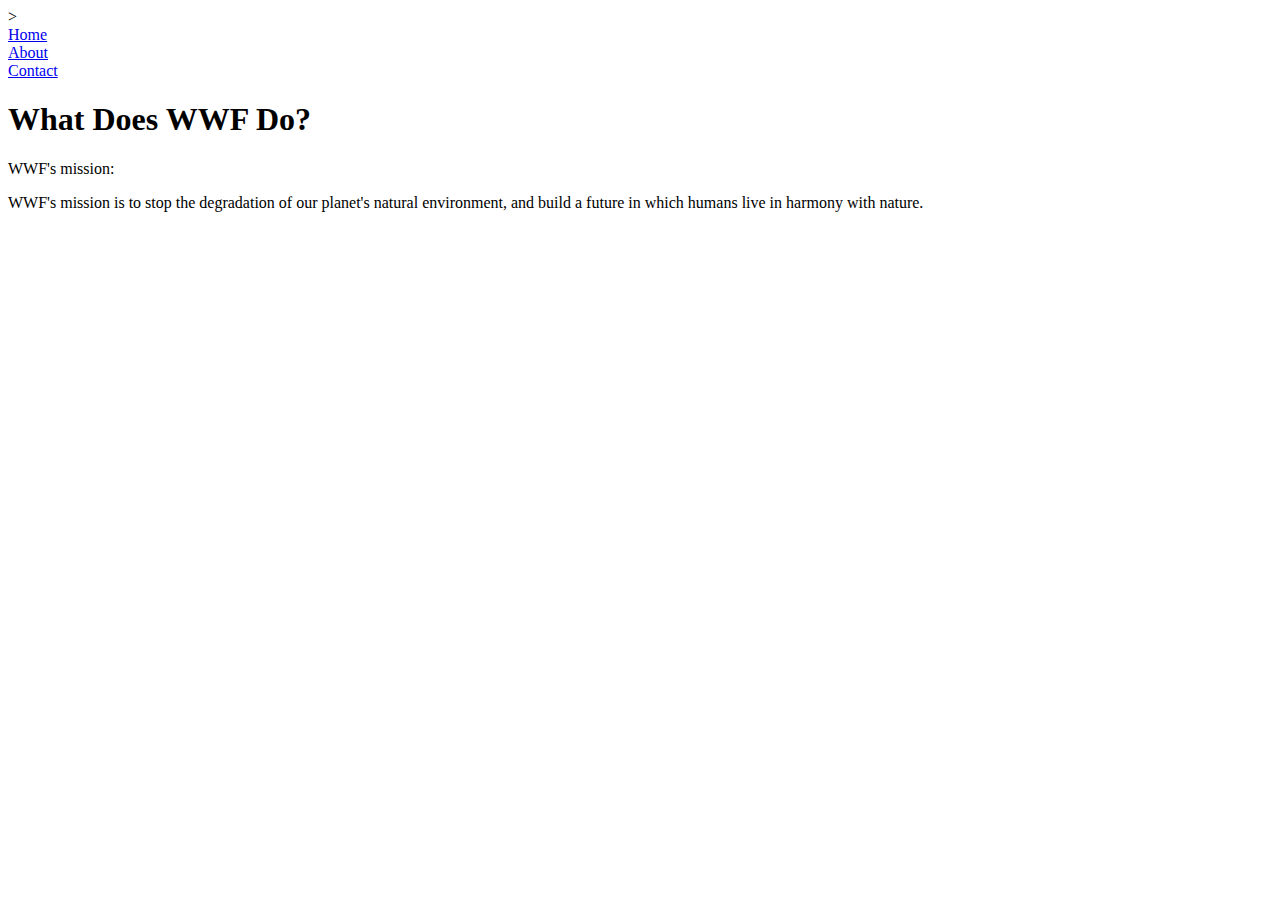
<file: bllog.html>
<!DOCTYPE html>
<html>
<head>
    <meta charset="utf-8">
    <meta http-equiv="X-UA-Compatible" content="IE=edge">
    <title>My Favorite Movies</title>
    <meta name="viewport" content="width=device-width, initial-scale=1">
    <nav class="menu"
    <ul>>
     <li><a href="#">Home</a></li>
    <li><a href="#">About</a></li>
    <li><a href="#">Contact</a></li>
</nav>
</head>
<article>
  <header>
    <h1>What Does WWF Do?</h1>
    <p>WWF's mission:</p>
  </header>
  <p>WWF's mission is to stop the degradation of our planet's natural environment,
  and build a future in which humans live in harmony with nature.</p>
</article>
<body>
</file>
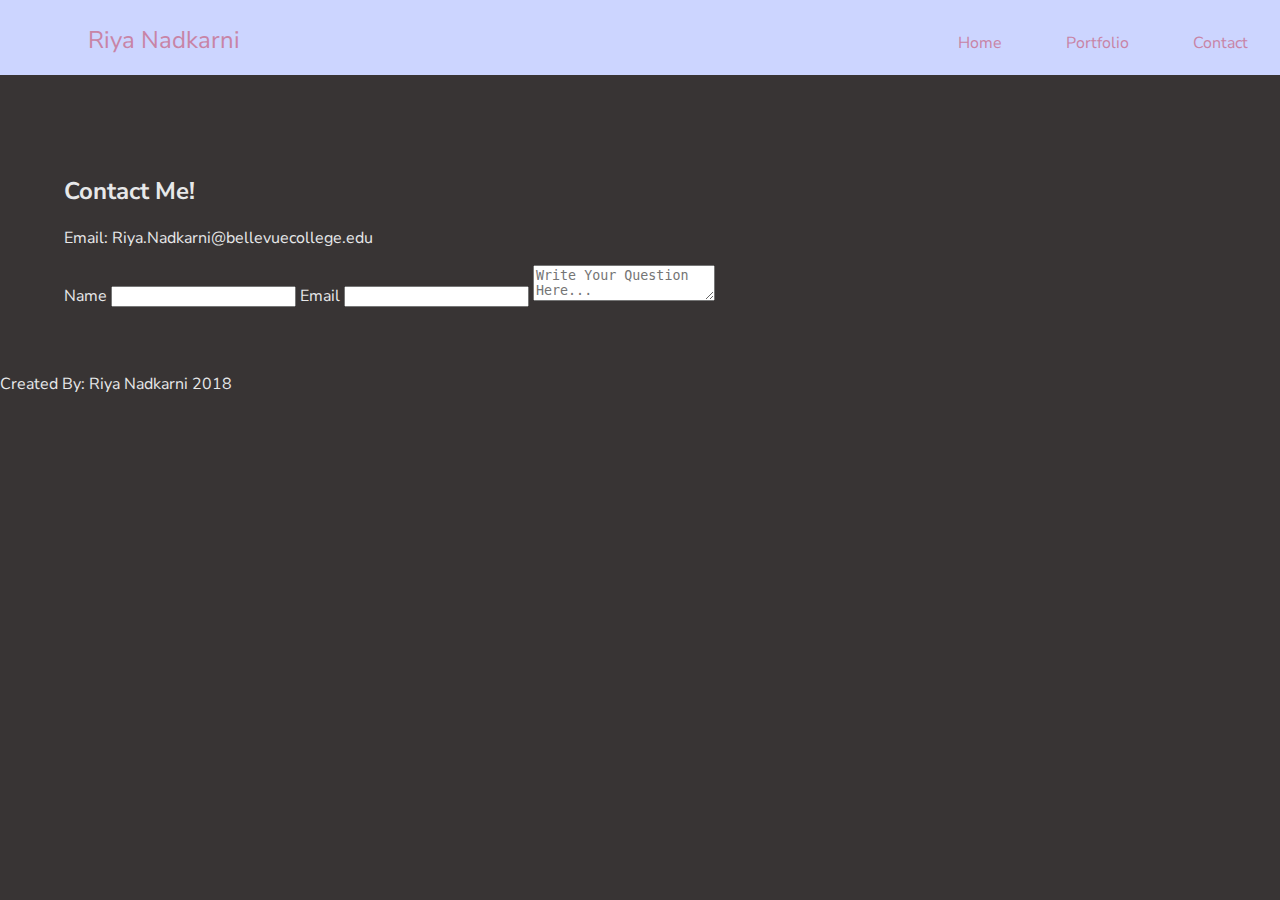
<file: contacts.html>
<!DOCTYPE html>
<html lang="en">

<head>
    <meta charset="utf-8">
    <meta http-equiv="X-UA-Compatible" content="IE=edge">
    <title>Final Assignment</title>
    <meta name="viewport" content="width=device-width, initial-scale=1">
    <link rel="stylesheet" href="styles.css">
    <link href="https://fonts.googleapis.com/css?family=Nunito+Sans" rel="stylesheet">
</head>

<body>
    <header>
        <nav class="menu">
            <ul>
                    <li id="name">Riya Nadkarni</li>
                    <li><a class="navitem" href="contacts.html">Contact</a></li>
                    <li><a class="navitem" href="portfolio.html">Portfolio</a></li>
                    <li><a class="navitem" href="indexx.html">Home</a></li>
            </ul>
        </nav>
    </header>
    <main id="main">
        <h2>
            Contact Me!
        </h2>
        <form> 
            <p>Email: Riya.Nadkarni@bellevuecollege.edu</p>
            <label>Name</label>
            <input type="text">
            <label>Email</label>
            <input type="email">
            <textarea placeholder="Write Your Question Here..."></textarea>
        </form>
    </main>
    <footer>
        <br>
        <br>
        <br>
        
        Created By: Riya Nadkarni 2018
    </footer>
</body>

</html>
</file>
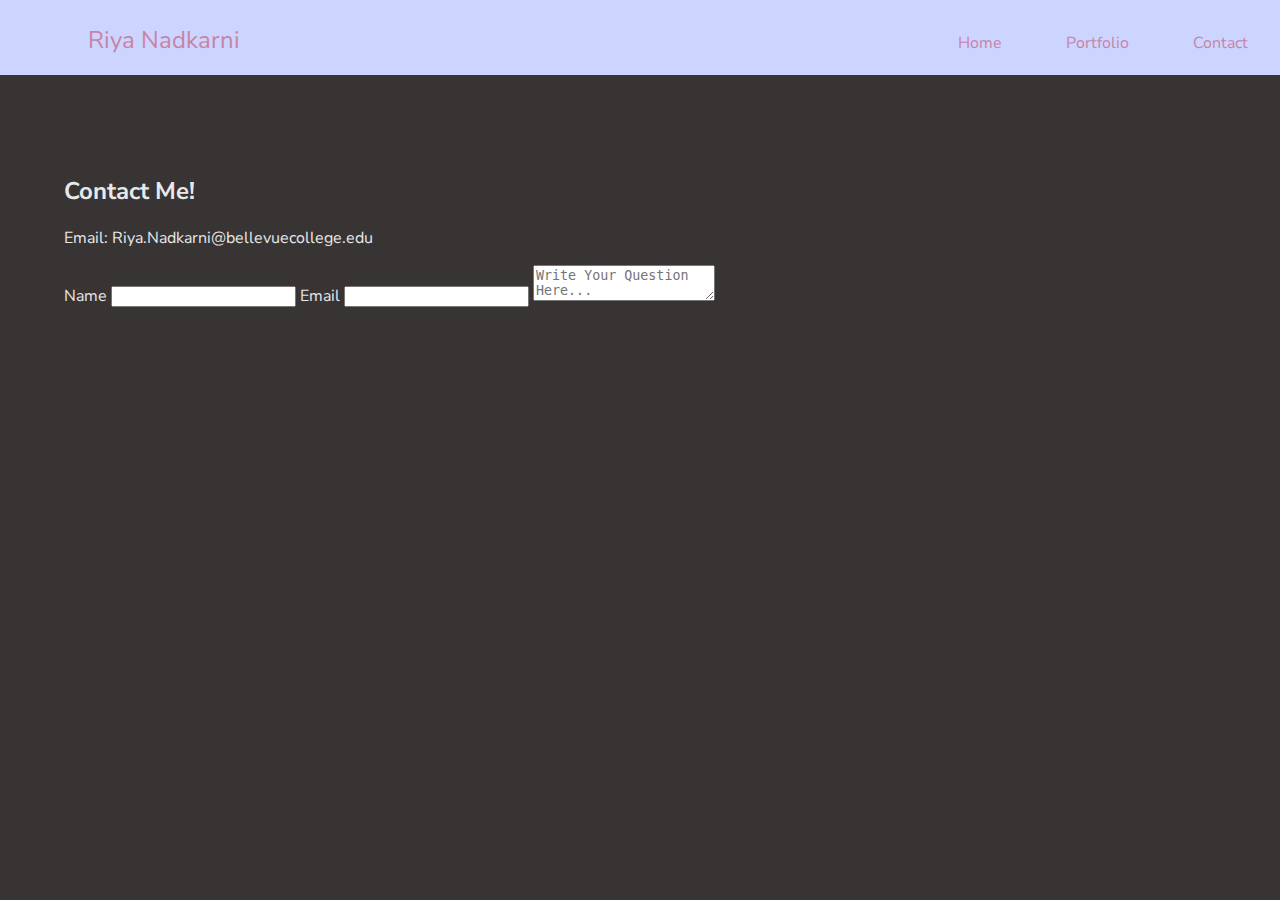
<file: indexh.html>
<!DOCTYPE html>
<html>

<head>
    <meta charset="utf-8">
    <meta http-equiv="X-UA-Compatible" content="IE=edge">
    <title>Final Assignment</title>
    <meta name="viewport" content="width=device-width, initial-scale=1">
    <link rel="stylesheet" href="styles.css">
    <link href="https://fonts.googleapis.com/css?family=Nunito+Sans" rel="stylesheet">
</head>

<body>
    <header>
        <nav class="menu">
            <ul>
                    <li id="name">Riya Nadkarni</li>
                    <li><a class="navitem" href="contacts.html">Contact</a></li>
                    <li><a class="navitem" href="portfolio.html">Portfolio</a></li>
                    <li><a class="navitem" href="indexh.html">Home</a></li>
            </ul>
        </nav>
    </header>
    <main id="main">
        <h2>
            Contact Me!
        </h2>
        <form> 
            <p>Email: Riya.Nadkarni@bellevuecollege.edu</p>
            <label>Name</label>
            <input type="text">
            <label>Email</label>
            <input type="email">
            <textarea placeholder="Write Your Question Here..."></textarea>
        </form>
    </main>
</body>

</html>
</file>
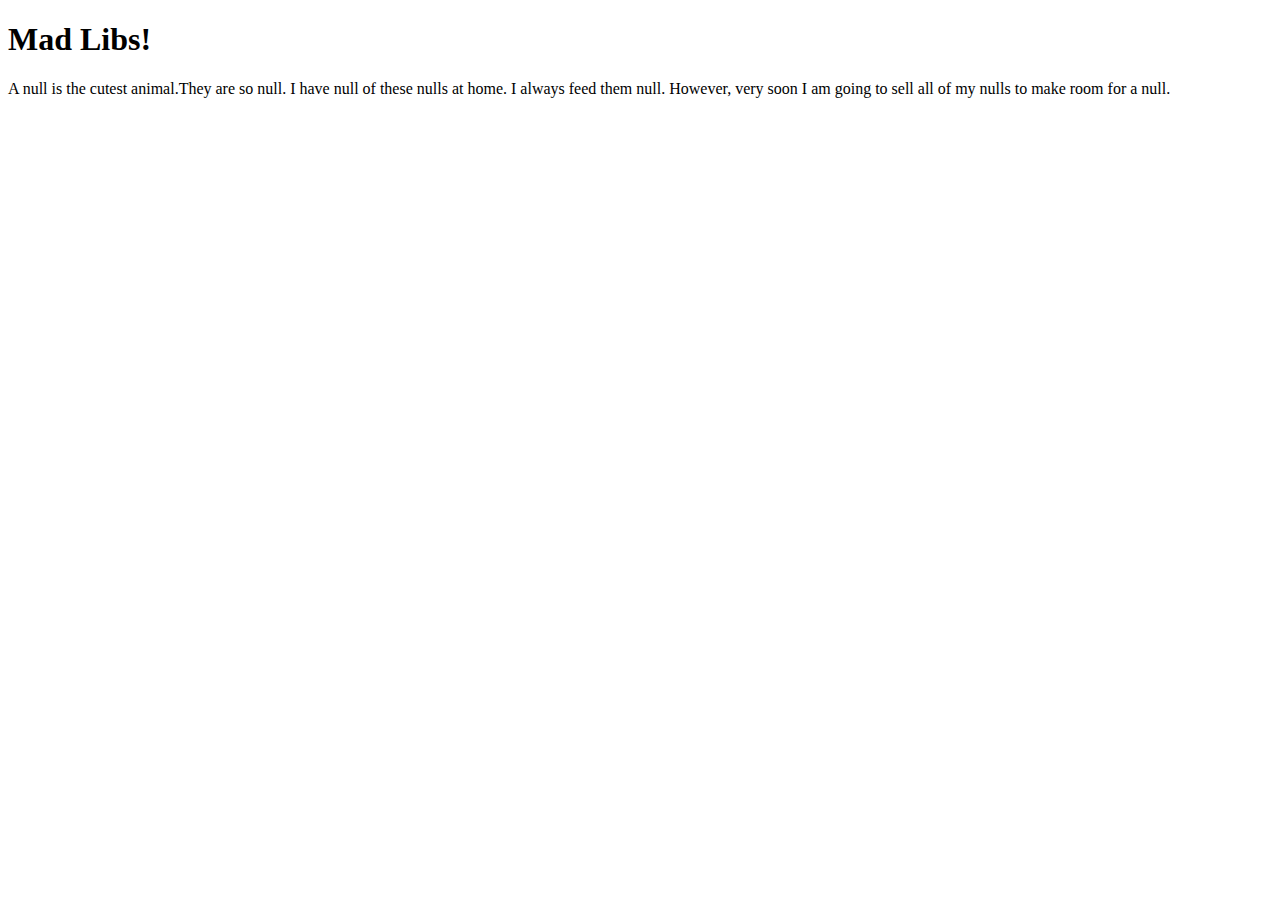
<file: madlib.html>
<!DOCTYPE html>
<html>
 <head>
  <meta charset="utf-8" />

  <title>Mad Lib JavaScript Excercise</title>

 </head>
 <body>
  <h1>Mad Libs!</h1>
  <script>
   var animal=window.prompt("Enter a Type of Animal");
   var adjective=window.prompt("Enter an Adjective");
     var number=window.prompt("Enter a Number");
    var food=window.prompt("Enter Your Favorite Food");
   var dAnimal=window.prompt("Now, Enter Your Least Favorite Animal");
   document.write("A "+animal+" is the cutest animal.They are so "+adjective+". I have "+number+" of these " +animal+"s at home. I always feed them "+food+". However, very soon I am going to sell all of my "+animal+"s to make room for a "+dAnimal+".");
   //document.write( However, very soon I am going to sell all of my "+animal+"s to make room for a "dAnimal+".");
   
   </script>
</file>
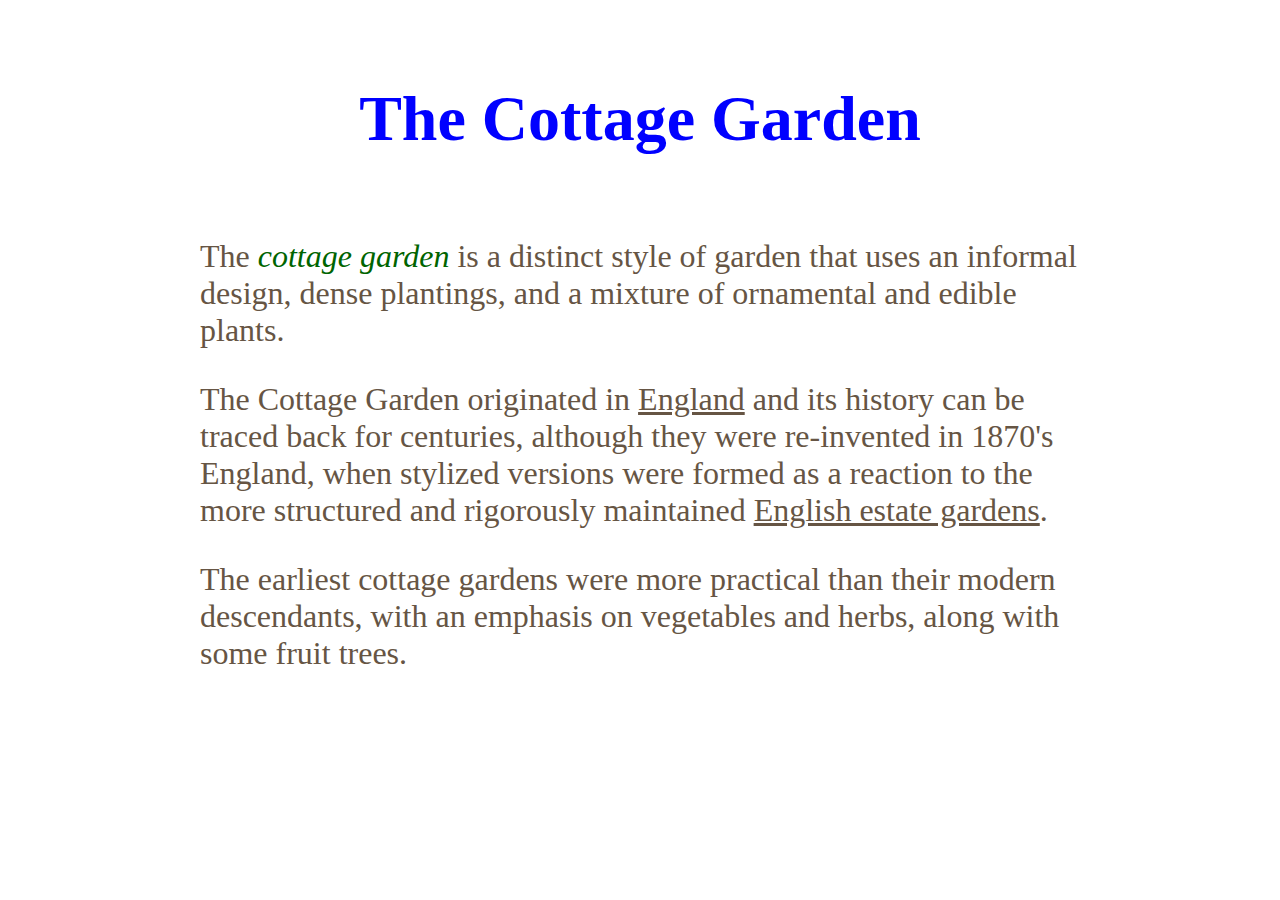
<file: mod3.html>
<!DOCTYPE html>
<html lang="en">

	<head>
		 <meta charset="utf-8">
    <meta name="description" content="Module 3 CSS practice and Cottage Garden Talk">
  <meta name="keywords" content="HTML">
 <meta name="author" content="Riya Nadkarni">
<meta name="viewport" content="width=device-width, initial-scale=1.0">
  <link rel="Stylesheet" href="style.css" type="text/css">
<link rel="stylesheet" media="screen" href="https://fontlibrary.org/face/dancing" type= "text/css"/>
		<title>Module 03</title>
	</head>
	<body>
		<h1>The Cottage Garden</h1>
		<p>The <i>cottage garden</i> is a distinct style of garden that uses an informal design, dense plantings, and a mixture of ornamental and edible plants.</p>
		<p>The Cottage Garden originated in <a href="">England</a> and its history can be traced back for centuries, although they were re-invented in 1870's England, when stylized versions were formed as a reaction to the more structured and rigorously maintained <a href="">English estate gardens</a>.</p>
		<p>The earliest cottage gardens were more practical than their modern descendants, with an emphasis on vegetables and herbs, along with some fruit trees.</p>
	</body>
</html>
</file>
<file: styles.css>
/*
23C9FF
7CC6FE
CCD5FF
E7BBE3
C884A6*/
body{
    font-family: 'Nunito Sans', sans-serif;
    margin: 0;
    background-color: #383434; 
    color: #E7E8E9;
}
#thepic{
    width: 400px;
    height: 450px;
    object-fit: contain;
    display: block;
    margin-right: 1em;
    float: left;
    margin-top: 0;

}
#Hover:hover{
font-size: 1.2em;
background-color: #CCD5FF;
}
#pink{
    float:left;
    margin-right: 16px;
    border-right: 1px solid #7CC6FE;
    padding: 10px;
}
#theparagraph{
    line-height: 1.8;
}
.animation {
    animation-duration: 10s;
    animation-name: slidein;
    animation-iteration-count: infinite;
    animation-direction: alternate;
  }
  @keyframes slidein {
    from {
      margin-left: 100%;
      width: 300%; 
    }
  
    to {
      margin-left: 0%;
      width: 100%;
    }
  }
.menu{
    width: 100%;
    height: 75px;
    background-color: #CCD5FF;
    margin-bottom: 2em;
}
header{
    position: sticky;
    top: 0;
    padding-bottom: 3em;
}
ul{
    list-style: none;
    margin: 0;
}
li{
    /* display: inline-block; */
    margin-left: 2em;
    margin-right: 2em;
    float: right;
    margin-top: 2em;
}
#name{
    float: left;
    font-size: 1.5em;
    color: #C884A6;
    margin-top: 1em;
}
.navitem{
text-decoration: none;
color: #C884A6;
}
.navitem:hover{
    font-size: 1.2em;
    font-weight: bold;
}
#PersonalSummary{
    line-height: 1.8;
    padding-top: 5em;
}
#main{
    width: 90%;
    margin: 0 auto;
}
#learned{
    margin-top: 2.5em;
    clear: both;
}
.link{
    width: 33%;
    float: left;
}
.galleryimg{
    width: 100%;
}
figcaption{
    text-align: center;
    margin-top: .5em;
    font-weight: 700;
    width: 100%;
    margin-left: 2em;
}
.desc{
    text-align: center;
    border: #C884A6 solid;
    width: 70%;
    margin-left: 2em;
}
footer{
    margin-bottom: 6em;
}
</file>
<file: style.css>
body {
				font-family: Helvetica, Arial, sans-serif;
				color: #665544;
				padding: 0 15% 0 15%;}
h1 {padding: 12px; 
	text-align: center; 
	color: blue; 
	font-family:'DancingScriptRegular'; 
	font-size: 400%;
	line-height: 2em;}
			h2, p {
				font-family: 'DancingScriptRegular';
				font-weight: normal;
				font-style: normal;
				font-size: 200%;}
			i{
				color: darkgreen;}
a, a:hover, a:visited {
				color: #665544;}
</file>
